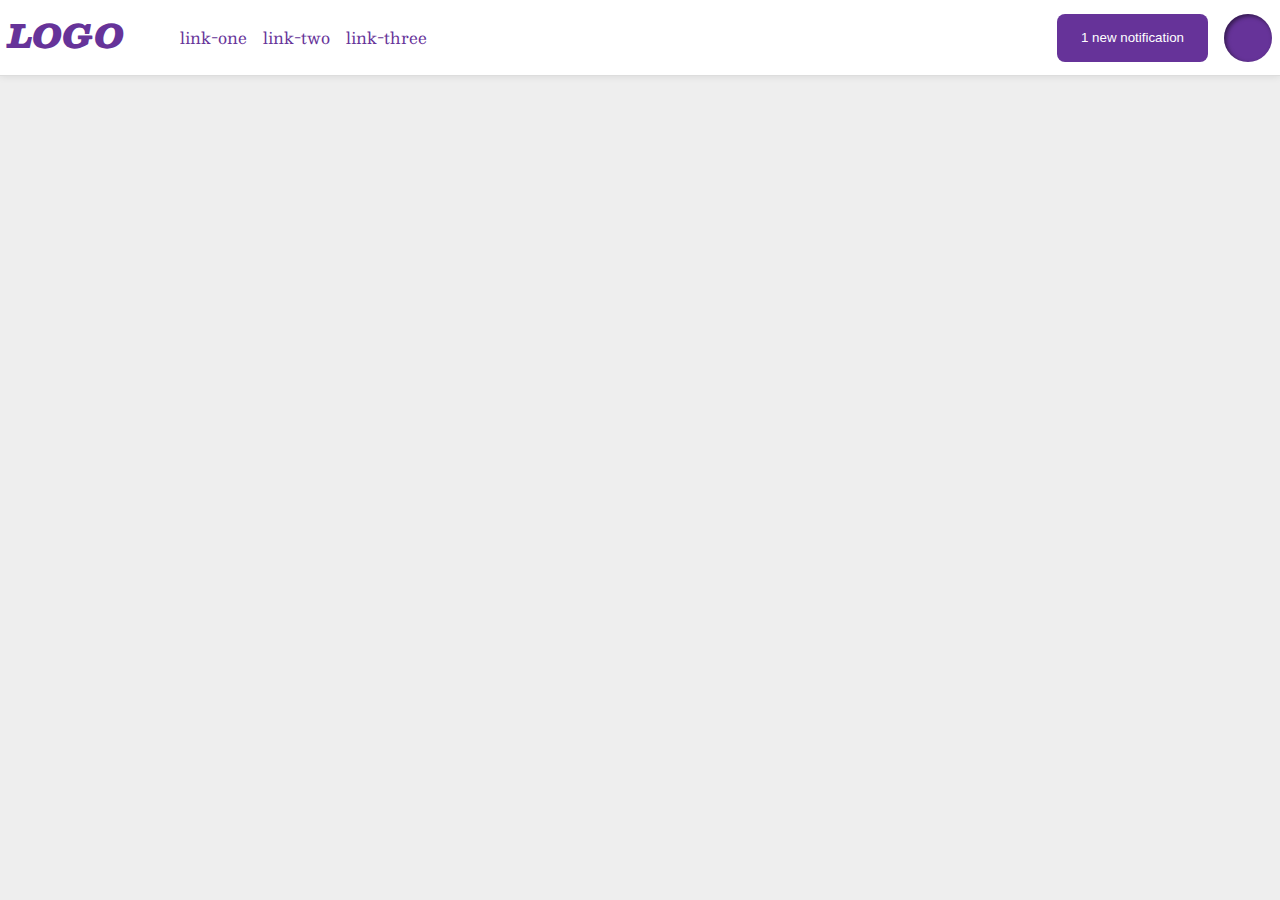
<file: flex/03-flex-header-2/index.html>
<!DOCTYPE html>
<html lang="en">
  <head>
    <meta charset="UTF-8">
    <meta http-equiv="X-UA-Compatible" content="IE=edge">
    <meta name="viewport" content="width=device-width, initial-scale=1.0">
    <title>Flex Header 2</title>
    <link rel="stylesheet" href="style.css">
  </head>
  <body>
    <div class="header">
      <div class="left-side">  
      <div class="logo">
            LOGO
          </div>
          <ul class="links">
            <li><a href="google.com">link-one</a></li>
            <li><a href="google.com">link-two</a></li>
            <li><a href="google.com">link-three</a></li>
          </ul>
        </div>
        <div class="right-side">
          <button class="notifications">
            1 new notification
          </button>
          <div class="profile-image"></div>
        </div>
    </div>
  </body>
</html>
</file>
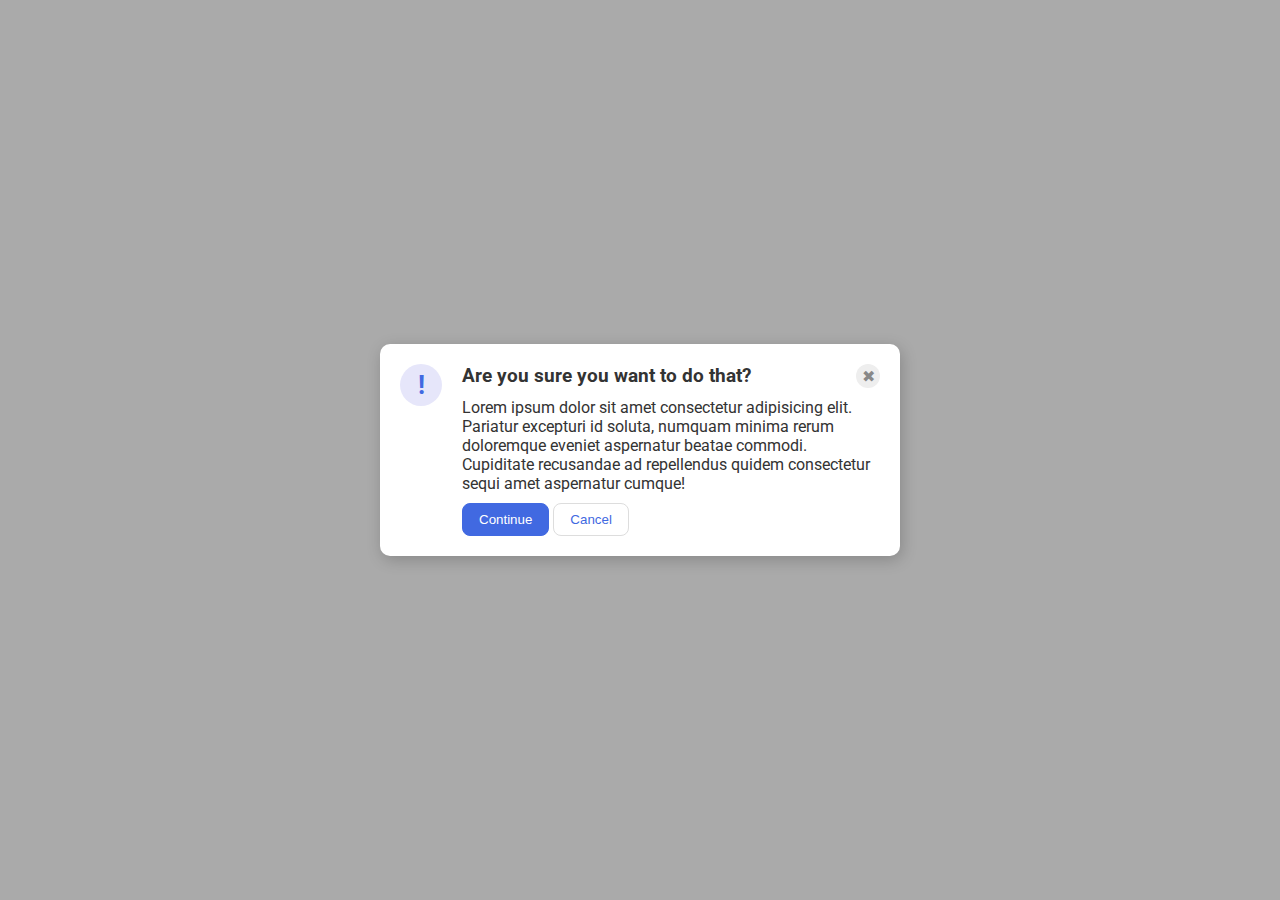
<file: flex/05-flex-modal/index.html>
<!DOCTYPE html>
<html lang="en">
  <head>
    <meta charset="UTF-8">
    <meta http-equiv="X-UA-Compatible" content="IE=edge">
    <meta name="viewport" content="width=device-width, initial-scale=1.0">
    <link rel="stylesheet" href="style.css">
    <title>Modal</title>
  </head>
  <body>
    <div class="modal">
      <div>
      <div class="icon">!</div>
    </div>
      <div class="row">
      <div class="top">
        <div class="header">Are you sure you want to do that?</div>
        <div class="close-button">✖</div>
      </div>
      <div class="text">Lorem ipsum dolor sit amet consectetur adipisicing elit. Pariatur excepturi id soluta, numquam minima rerum doloremque eveniet aspernatur beatae commodi. Cupiditate recusandae ad repellendus quidem consectetur sequi amet aspernatur cumque!</div>
     <div>
      <button class="continue">Continue</button>
     <button class="cancel">Cancel</button>
        </div>
      </div>
    </div>
  </body>
</html>
</file>
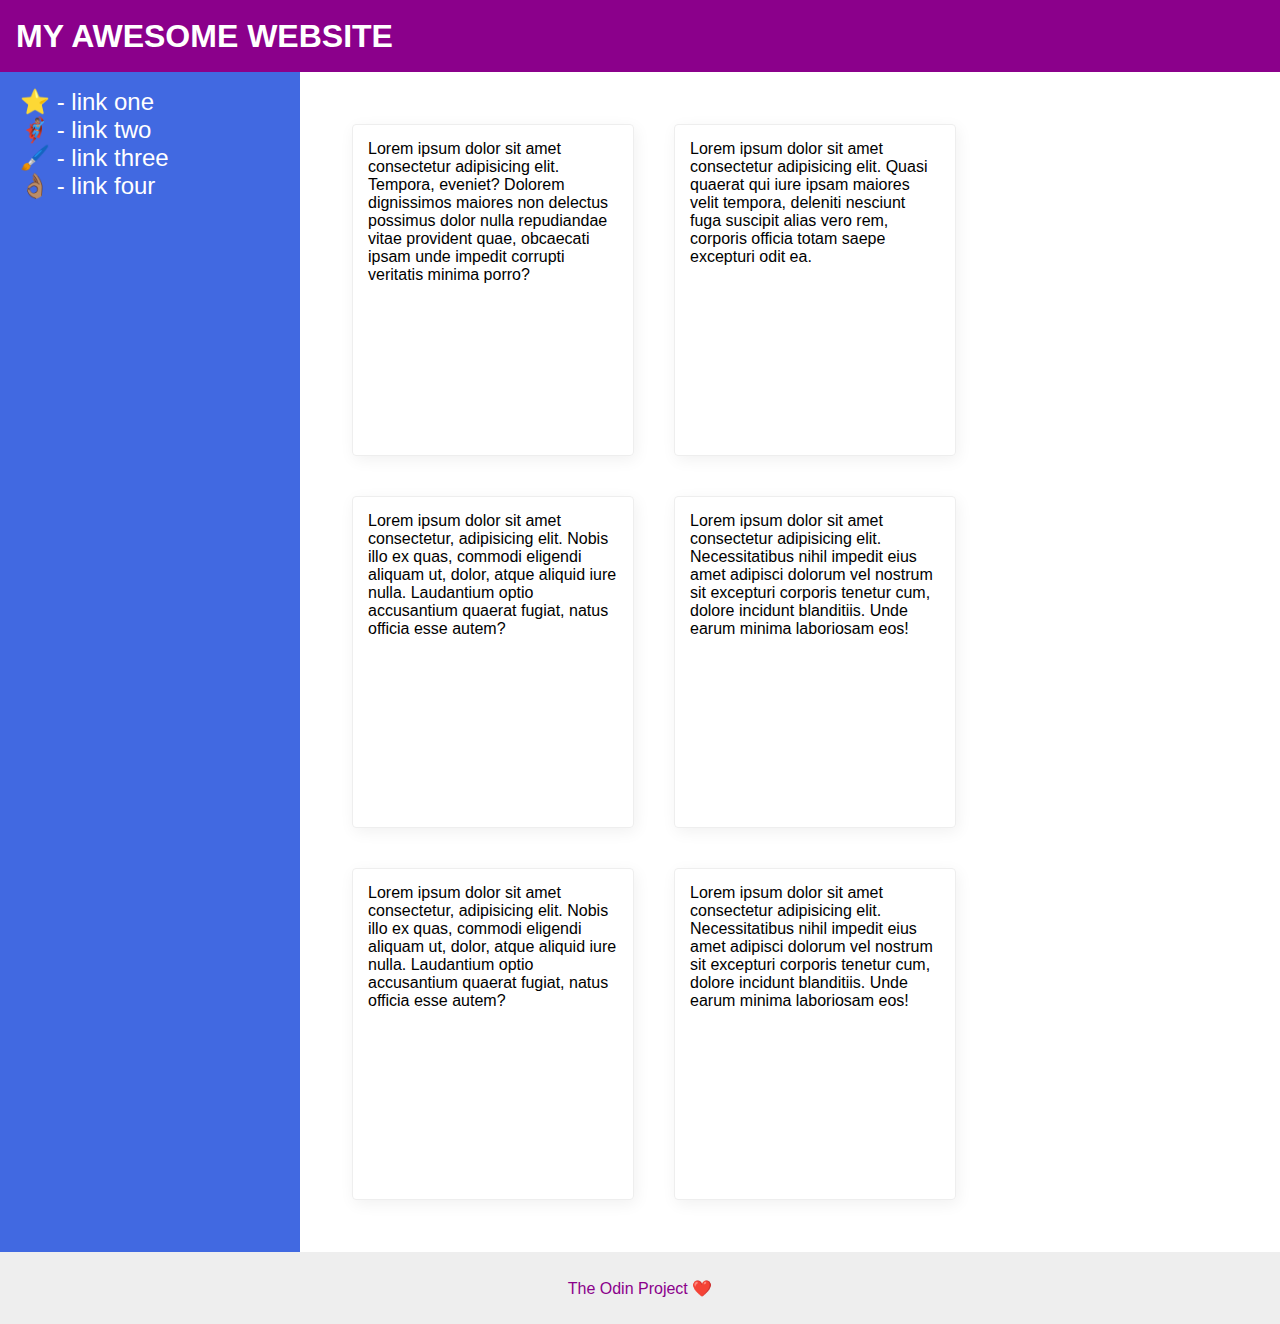
<file: flex/07-flex-layout-2/index.html>
<!DOCTYPE html>
<html lang="en">
  <head>
    <meta charset="UTF-8">
    <meta http-equiv="X-UA-Compatible" content="IE=edge">
    <meta name="viewport" content="width=device-width, initial-scale=1.0">
    <title>The Holy Grail</title>
    <link rel="stylesheet" href="style.css">
  </head>
  <body>
    <div class="header">
      MY AWESOME WEBSITE
    </div>
    <div class="main">
    <div class="sidebar">
      <ul>
        <li><a href="#">⭐ - link one</a></li>
        <li><a href="#">🦸🏽‍♂️ - link two</a></li>
        <li><a href="#">🖌️ - link three</a></li>
        <li><a href="#">👌🏽 - link four</a></li>
      </ul>
    </div>
  <div class="content">
    <div class="card">Lorem ipsum dolor sit amet consectetur adipisicing elit. Tempora, eveniet? Dolorem dignissimos maiores non delectus possimus dolor nulla repudiandae vitae provident quae, obcaecati ipsam unde impedit corrupti veritatis minima porro?</div>
    <div class="card">Lorem ipsum dolor sit amet consectetur adipisicing elit. Quasi quaerat qui iure ipsam maiores velit tempora, deleniti nesciunt fuga suscipit alias vero rem, corporis officia totam saepe excepturi odit ea.</div>
    <div class="card">Lorem ipsum dolor sit amet consectetur, adipisicing elit. Nobis illo ex quas, commodi eligendi aliquam ut, dolor, atque aliquid iure nulla. Laudantium optio accusantium quaerat fugiat, natus officia esse autem?</div>
    <div class="card">Lorem ipsum dolor sit amet consectetur adipisicing elit. Necessitatibus nihil impedit eius amet adipisci dolorum vel nostrum sit excepturi corporis tenetur cum, dolore incidunt blanditiis. Unde earum minima laboriosam eos!</div>
    <div class="card">Lorem ipsum dolor sit amet consectetur, adipisicing elit. Nobis illo ex quas, commodi eligendi aliquam ut, dolor, atque aliquid iure nulla. Laudantium optio accusantium quaerat fugiat, natus officia esse autem?</div>
    <div class="card">Lorem ipsum dolor sit amet consectetur adipisicing elit. Necessitatibus nihil impedit eius amet adipisci dolorum vel nostrum sit excepturi corporis tenetur cum, dolore incidunt blanditiis. Unde earum minima laboriosam eos!</div>
  </div>
</div>
    <div class="footer">
      The Odin Project ❤️
    </div>
  </body>
</html>
</file>
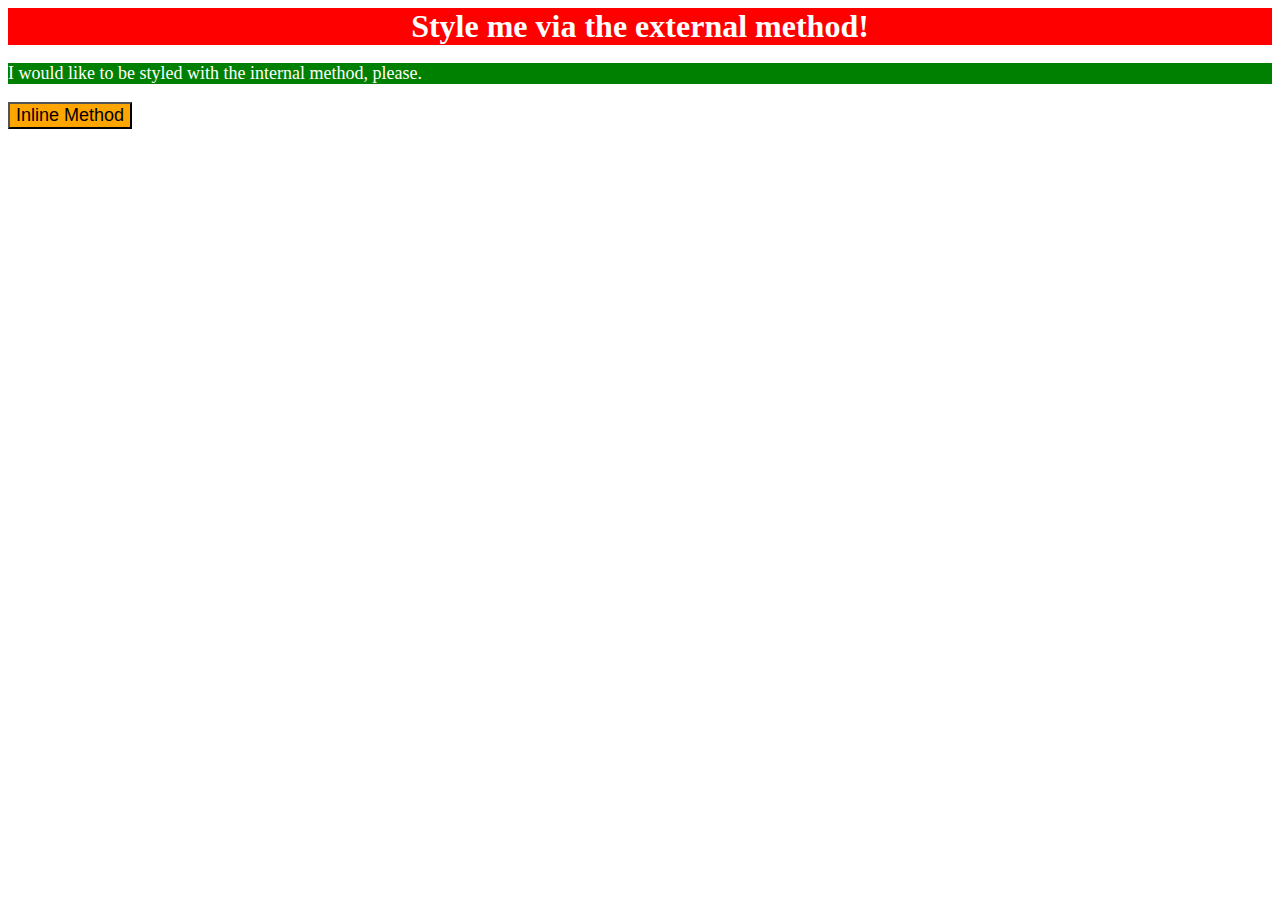
<file: foundations/01-css-methods/index.html>
<!DOCTYPE html>
<html lang="en">
  <head>
    <meta charset="UTF-8">
    <meta http-equiv="X-UA-Compatible" content="IE=edge">
    <meta name="viewport" content="width=device-width, initial-scale=1.0">
    <link rel="stylesheet" href="style.css">
    <title>Methods for Adding CSS</title>
    <style>
      p {
        background-color: green;
        color: white;
        font-size: 18px;

      }
    </style>
  </head>
  <body>
    <div class="external">Style me via the external method!</div>
    <p class="internal">I would like to be styled with the internal method, please.</p>
    <button style="background-color: orange; font-size: 18px">Inline Method</button>
  </body>
</html>
</file>
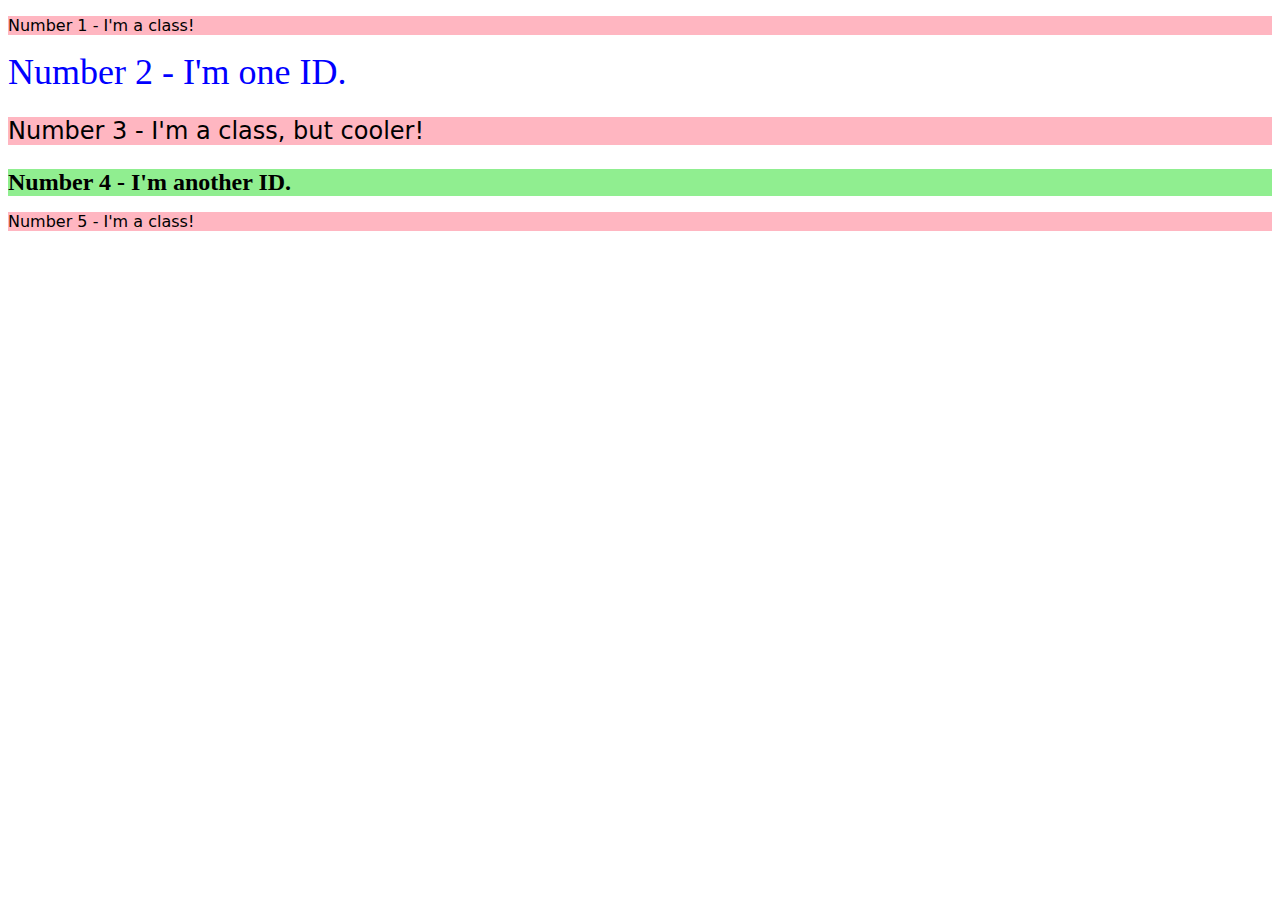
<file: foundations/02-class-id-selectors/index.html>
<!DOCTYPE html>
<html lang="en">
  <head>
    <meta charset="UTF-8">
    <meta http-equiv="X-UA-Compatible" content="IE=edge">
    <meta name="viewport" content="width=device-width, initial-scale=1.0">
    <title>Class and ID Selectors</title>
    <link rel="stylesheet" href="style.css">
  </head>
  <body>
    <p class="odd">Number 1 - I'm a class!</p>
    <div id="two">Number 2 - I'm one ID.</div>
    <p class="odd three">Number 3 - I'm a class, but cooler!</p>
    <div id="four">Number 4 - I'm another ID.</div>
    <p class="odd">Number 5 - I'm a class!</p>
  </body>
</html>
</file>
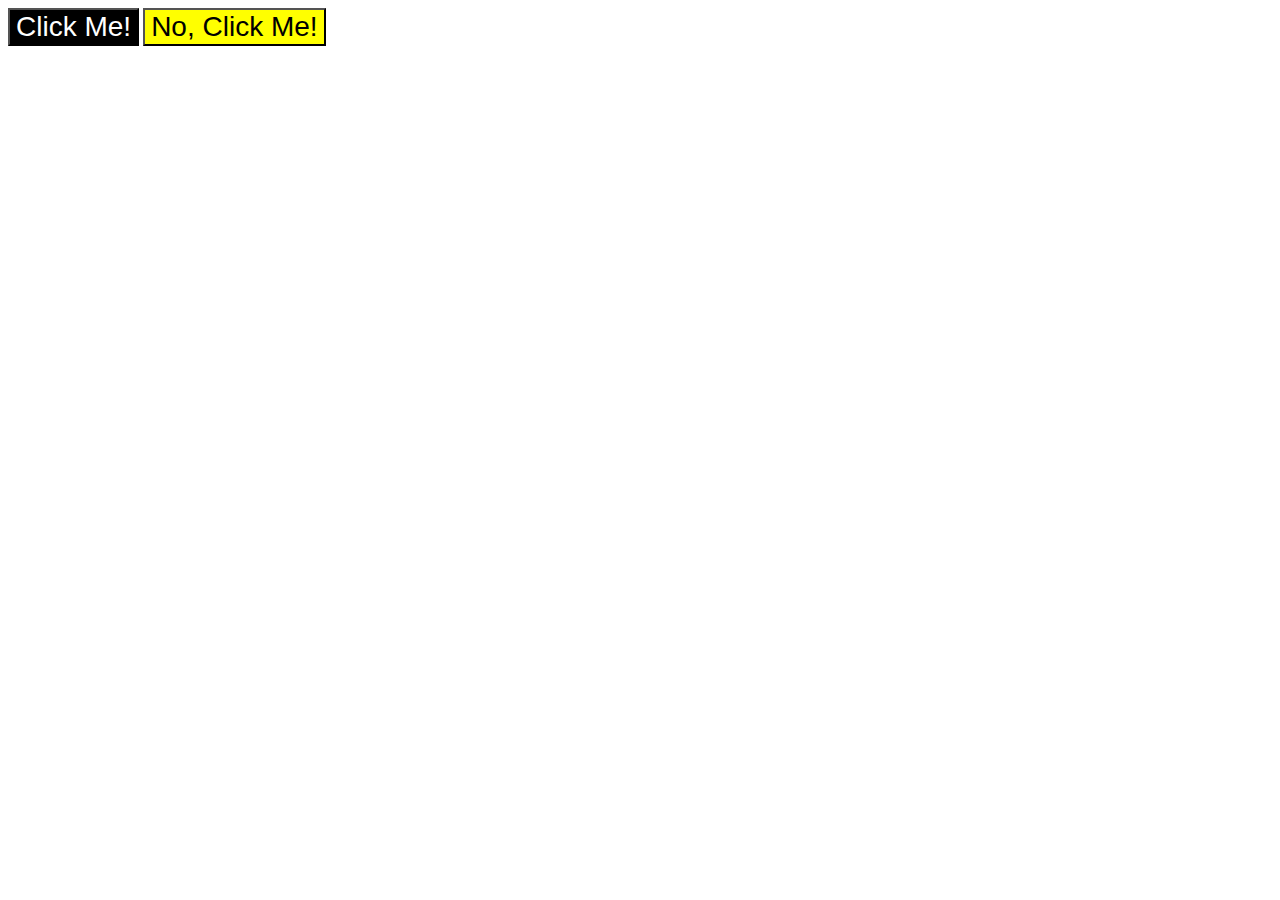
<file: foundations/03-grouping-selectors/index.html>
<!DOCTYPE html>
<html lang="en">
  <head>
    <meta charset="UTF-8">
    <meta http-equiv="X-UA-Compatible" content="IE=edge">
    <meta name="viewport" content="width=device-width, initial-scale=1.0">
    <title>Grouping Selectors</title>
    <link rel="stylesheet" href="style.css">
  </head>
  <body>
    <button class="me">Click Me!</button>
    <button class="no-me">No, Click Me!</button>
  </body>
</html>
</file>
<file: flex/03-flex-header-2/style.css>
/* this is some magical font-importing.  
you'll learn about it later. */
@import url('https://fonts.googleapis.com/css2?family=Besley:ital,wght@0,400;1,900&display=swap');

body {
  margin: 0;
  background: #eee;
  font-family: Besley, serif;
}

.header {
  background: white;
  border-bottom: 1px solid #ddd;
  box-shadow: 0 0 8px rgba(0,0,0,.1);
  display: flex;
  align-items: center;
  padding: 8px;
}

.profile-image {
  background: rebeccapurple;
  box-shadow: inset 2px 2px 4px rgba(0,0,0,.5);
  border-radius: 50%;
  width: 48px;
  height: 48px;
}

.logo {
  color: rebeccapurple;
  font-size: 32px;
  font-weight: 900;
  font-style: italic;
}

button {
  border: none;
  border-radius: 8px;
  background: rebeccapurple;
  color: white;
  padding: 8px 24px;
}

a {
  /* this removes the line under our links */
  text-decoration: none;
  color: rebeccapurple;
}

ul {
  list-style-type: none;
  display: flex; 
  gap: 16px;
}

.left-side {
  display: flex;
  margin-right: auto;
  gap: 16px;
}
.right-side {
  display: flex;
  margin-left: auto;
  gap: 16px;
}
</file>
<file: flex/05-flex-modal/style.css>
@import url('https://fonts.googleapis.com/css2?family=Roboto:wght@400;700&display=swap');

html, body {
  height: 100%;
}

body {
  font-family: Roboto, sans-serif;
  margin: 0;
  background: #aaa;
  color: #333;
  /* I'll give you this one for free lol */
  display: flex;
  align-items: center;
  justify-content: center;
}

.modal {
  background: white;
  width: 480px;
  border-radius: 10px;
  padding: 20px;
  box-shadow: 2px 4px 16px rgba(0,0,0,.2);
  display: flex;
}

.icon {
  color: royalblue;
  font-size: 26px;
  font-weight: 700;
  background: lavender;
  width: 42px;
  height: 42px;
  border-radius: 50%;
  display: flex;
  align-items: center;
  justify-content: center;
}

.close-button {
  background: #eee;
  border-radius: 50%;
  color: #888;
  font-weight: 400;
  font-size: 16px;
  height: 24px;
  width: 24px;
  display: flex;
  align-items: center;
  justify-content: center;
  margin-left: auto;
}

button {
  padding: 8px 16px;
  border-radius: 8px;
}

button.continue {
  background: royalblue;
  border: 1px solid royalblue;
  color: white;
}

button.cancel {
  background: white;
  border: 1px solid #ddd;
  color: royalblue;
}

.top {
  display: flex;
}

.header {
  font-size: larger;
  font-weight: bold;
  align-self: flex-start;
}

.row {
  display: flex;
  flex-direction: column;
  padding-left: 20px;
}

.text {
  padding: 10px 0;
}
</file>
<file: flex/07-flex-layout-2/style.css>
body {
  font-family: -apple-system, BlinkMacSystemFont, 'Segoe UI', Roboto, Oxygen, Ubuntu, Cantarell, 'Open Sans', 'Helvetica Neue', sans-serif;
  margin: 0;
  min-height: 100vh;
  margin-right: 0;
}

.header {
  height: 72px;
  background: darkmagenta;
  color: white;
  font-size: 32px;
  font-weight: 900;
  display: flex;
  align-items: center;
  padding-left: 16px;;
}

.footer {
  height: 72px;
  background: #eee;
  color: darkmagenta; 
  display: flex;
  align-items: center;
  justify-content: center;
  align-self: flex-end;
  }

.sidebar {
  width: 300px;
  background: royalblue;
  margin-left: 0;
  flex: 0 0 300px;
  justify-content: flex-start;
}

.card {
  border: 1px solid #eee;
  box-shadow: 2px 4px 16px rgba(0,0,0,.06);
  border-radius: 4px;
  display: flex;
  padding: 15px;
  margin: 20px;
  width: 250px;
  height: 300px;
}

.main {
  display: flex;
  align-items: stretch;
  margin: 0;
  padding: 0;
  flex-grow: 1;
}

.content {
  display: flex;
  flex-direction: row;
  flex-wrap: wrap;
  padding: 32px;
}

li {
  font-size: 24px;
  list-style: none;
}

a {
  text-decoration: none; 
  color: white;
}

ul {
  padding-left: 20px;
  display: flex;
  flex-direction: column;
  align-items: flex-start;
}
</file>
<file: foundations/01-css-methods/style.css>
div {
    background-color:red;
    color: white;
    font-size: 32px;
    text-align: center;
    font-weight: bold;
}
</file>
<file: foundations/02-class-id-selectors/style.css>
.odd {
    background-color: lightpink;
    font-family: 'Verdana', 'DejaVu Sans', 'sans-serif'
}
.three {
    font-size: 24px;
}
#two {
    color: blue;
    font-size: 36px;
}
#four {
    background-color: lightgreen;
    font-size: 24px;
    font-weight: bold;
}
</file>
<file: foundations/03-grouping-selectors/style.css>
.me, .no-me {
    font-size: 28px;
    font-family: 'Helvetica', 'Times New Roman', 'sans-serif'

}

.me {
    background-color: black;
    color: white;
}

.no-me {
    background-color: yellow;
}
</file>
